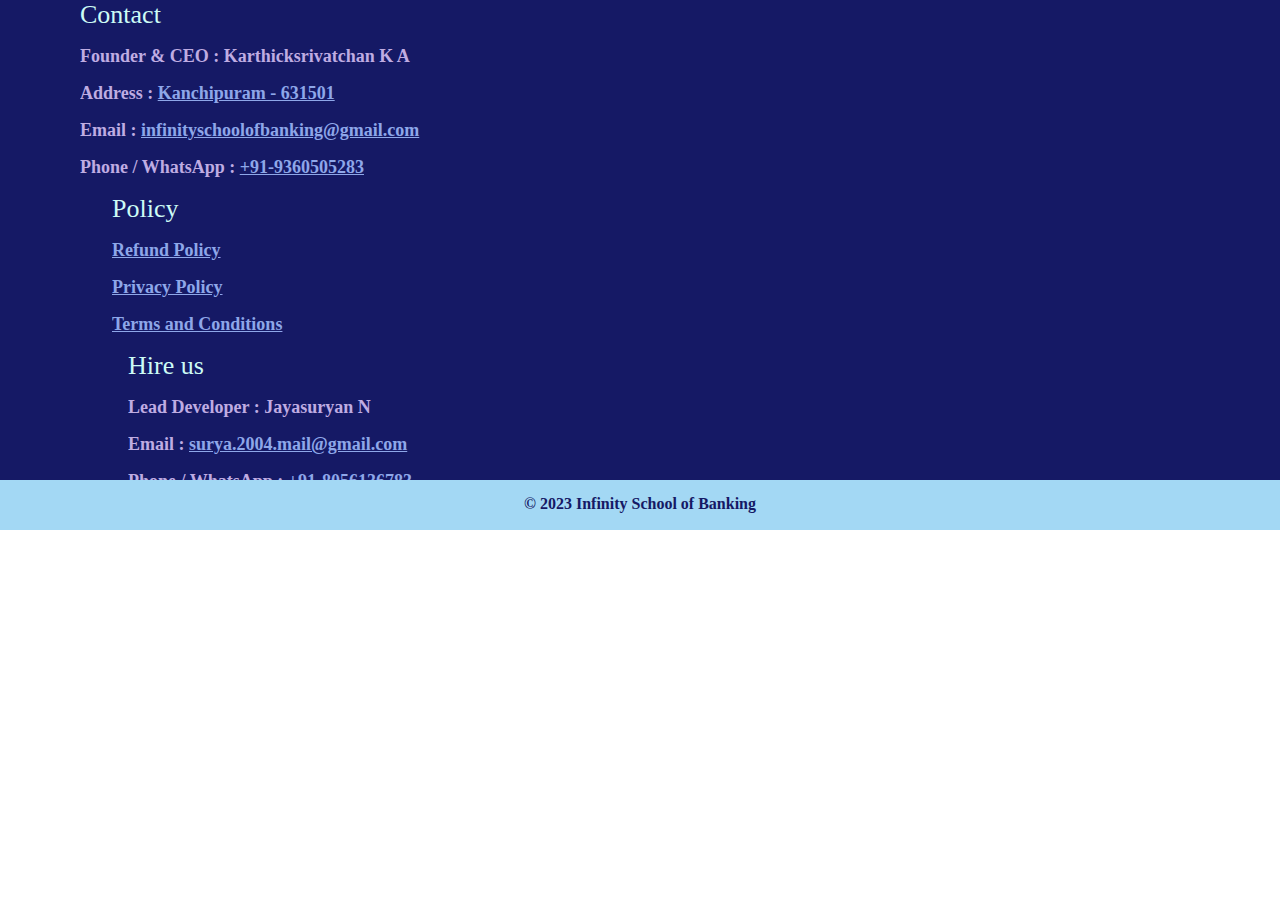
<file: components/src/footer.html>
<!DOCTYPE html>
<html lang="en">
<head>
    <meta charset="UTF-8">
    <meta name="viewport" content="width=device-width, initial-scale=1.0">
    <title>Document</title>
    <link rel="stylesheet" href="footer.css">
</head>
<body>
    

    <footer id="container-fluid1">
        <div class="owner row p-2 pb-4">
            <div class="col-lg-4 d-flex pl-4 pr-4">
                <div class="row d-flex flex-column pl-5 pr-5">
                    <h4 id="Contact" class="h3tag1x pt-4">Contact</h4>
                    <div class="d-flex pt-2">
                        <i class="bi bi-geo-alt-fill pr-2"></i>
                        <p class="h3tagfnn mb-0">
                            <i class="fa-solid fa-user-tie ficons"></i> Founder & CEO :
                            Karthicksrivatchan K A
                        </p>
                    </div>
                    <div class="d-flex pt-2">
                        <i class="bi bi-geo-alt-fill pr-2"></i>
                        <p class="h3tagfnn mb-0">
                            <i class="fa-solid fa-location-dot ficons"></i> Address :
                            <a href="https://maps.app.goo.gl/CSaz69r2M7GynYxb9" target="_blank" class="h3tagfn  "
                                style="text-decoration: underline;">Kanchipuram - 631501</a>
                        </p>
                    </div>
    
                    <div class="d-flex pt-3">
                        <i class="bi bi-envelope-fill pr-2"></i>
                        <p class="h3tagfnn mb-0">
                            <i class="fa-solid fa-envelope ficons"></i> Email :
                            <a href="mailto:infinityschoolofbanking@gmail.com" target="_blank" class="h3tagfn "
                                style="text-decoration: underline;">
                                infinityschoolofbanking@gmail.com</a>
                        </p>
                    </div>
                    <div class="d-flex pt-3">
                        <i class="bi bi-telephone-fill pr-2"></i>
                        <p class="h3tagfnn mb-0">
                            <i class="fa-solid fa-phone ficons"></i> Phone / WhatsApp :
                            <a href="https://api.whatsapp.com/send?phone=9360505283" target="_blank" class="h3tagfn "
                                style="text-decoration: underline;">+91-9360505283</a>
                        </p>
                    </div>
                </div>
            </div>
            <div class="owner1 col-lg-3 d-flex pl-4 pr-4">
                <div class="row d-flex flex-column pl-5 pr-5">
                    <h4 id="Policy" class="h3tag1x  pt-4">Policy</h4>
                    <a class="text-dark pt-3" href="" target="_blank" rel="noreferrer">
                        <h6 class="h3tagfn font-weight-bold" style="text-decoration: underline;">Refund Policy</h6>
                    </a>
                    <a class="text-dark pt-2" href="" target="_blank" rel="noreferrer">
                        <h6 class="h3tagfn font-weight-bold" style="text-decoration: underline;">Privacy Policy</h6>
                    </a>
                    <a class="text-dark pt-2" href="" target="_blank" rel="noreferrer">
                        <h6 class="h3tagfn font-weight-bold" style="text-decoration: underline;">Terms and Conditions
                        </h6>
                    </a>
                </div>
            </div>
            <div class="dev col-lg-4 d-flex pl-4 pr-4">
                <div class="row d-flex flex-column pl-5 pr-5">
                    <h4 id="Hireus" class="h3tag1x pt-4">Hire us</h4>
                    <div class="d-flex pt-2">
                        <i class="bi bi-geo-alt-fill pr-2"></i>
                        <p class="h3tagfnn mb-0">
                            <i class="fa-solid fa-user ficons"></i> Lead Developer :
                            Jayasuryan N
                        </p>
                    </div>
                    <div class="d-flex pt-3">
                        <i class="bi bi-envelope-fill pr-2"></i>
                        <p class="h3tagfnn mb-0">
                            <i class="fa-solid fa-envelope ficons"></i> Email :
                            <a href="mailto:surya.2004.mail@gmail.com" target="_blank" class="h3tagfn  "
                                style="text-decoration: underline;">
                                surya.2004.mail@gmail.com</a>
                        </p>
                    </div>
                    <div class="d-flex pt-3">
                        <i class="bi bi-telephone-fill pr-2"></i>
                        <p class="h3tagfnn mb-0">
                            <i class="fa-solid fa-phone ficons"></i> Phone / WhatsApp :
                            <a href="https://api.whatsapp.com/send?phone=8056136783" target="_blank" class="h3tagfn "
                                style="text-decoration: underline;">+91-8056136783</a>
                        </p>
                    </div>
    
                    <br /><br />
                    <div class="d-flex pt-2">
                        <i class="bi bi-geo-alt-fill pr-2"></i>
                        <p class="h3tagfnn mb-0">
                            <i class="fa-solid fa-user ficons"></i> Developer : Dinesh
                            Pandian M
                        </p>
                    </div>
    
                    <div class="d-flex pt-3">
                        <i class="bi bi-envelope-fill pr-2"></i>
                        <p class="h3tagfnn mb-0">
                            <i class="fa-solid fa-envelope ficons"></i> Email :
                            <a href="mailto:dineshpandian004@gmail.com" target="_blank" class="h3tagfn "
                                style="text-decoration: underline;">dineshpandian004@gmail.com</a>
                        </p>
                    </div>
                </div>
            </div>
        </div>
        <br />
    </footer>
    
    <div id="footer" class="container-fluid2">
        <p class="copy">© 2023 Infinity School of Banking</p>
    </div>



</body>
</html>
</file>
<file: components/src/footer.css>
@import url('https://fonts.googleapis.com/css2?family=Poppins:wght@300;400;500;600;700;800&display=swap');
@import url('https://fonts.googleapis.com/css2?family=Montserrat:wght@600;700;800&display=swap');

::-webkit-scrollbar {
    width: 10px;
}

::-webkit-scrollbar-thumb {
    border-radius: 5px;
    background: #151965;
}

::-webkit-scrollbar-track {
    background: aqua;
    border-radius: 5px;
}

* {
    margin: 0;
    padding: 0;
    box-sizing: border-box;
    scroll-behavior: smooth;
    overflow-x: hidden;
}

.container-fluid {
    padding: auto;
    padding-left: 0;
}

.h3tagp {
    overflow: hidden;
    text-align: justify;
    font-size: 18px;
    font-weight: 400;
    font-style: italic;
    color: #32407B;
    padding-bottom: 1rem;
    padding-left: 5rem;
}

.h3tagf,
.h3tagfn {
    overflow: hidden;
    text-align: justify;
    font-size: 18px;
    font-weight: 600;
    color: #32407B;
    padding-bottom: 1rem;
}

.h3tagf:hover {
    color: aliceblue;
}

.h2tagff,
.h2tagf {
    overflow: hidden;
    margin: 1rem;
    justify-content: space-between;
    align-items: center;
    font-size: 23px;
    color: #32407B;
}

.h2tagf {
    padding-bottom: 1rem;
}

.h2tagf:hover {
    color: aliceblue;
}

.h2tagfff,
.h2tagffff {
    overflow: hidden;
    font-size: 18px;
    color: #32407B;
}

.h2tagfffa {
    font-size: 16px;
    overflow: hidden;
    margin-left: 0.5rem;
}

.owner {
    margin-left: 5rem;
}

.owner1 {
    margin-left: 2rem;
}

.dev {
    margin-left: 3rem;
}

.footer {
    width: 100%;
    margin: 0;
    padding: 0;
    display: flex;
    justify-content: center;
    align-items: center;
}

#container-fluid1 {
    height: 30rem;
    background-color: #151965;
    overflow: hidden;
}

.container-fluid2 {
    background-color: #A3D8F4;
    height: 50px;
    overflow: hidden;
}

#footer {
    padding-bottom: 2rem;
}

.copy {
    padding-top: 15px;
    font-size: 16px;
    font-weight: 600;
    color: #151965;
    text-align: center;
}

.column {
    flex: 1;
    display: flex;
    flex-direction: column;
    justify-content: center;
    align-items: center;
}

.h3tag3 {
    align-items: center;
    margin-left: 2rem;
    font-size: 40px;
    color: #32407B;
    overflow: hidden;
}

.h3tag1x {
    overflow: hidden;
    text-align: justify;
    font-size: 26px;
    color: #CDFCF6;
    padding-bottom: 1rem;
    font-weight: 500;
}

.h3tagfn {
    overflow: hidden;
    text-align: justify;
    font-size: 18px;
    font-weight: 600;
    color: #8EA7E9;
    padding-bottom: 1rem;
}

.h3tagfnn {
    overflow: hidden;
    text-align: justify;
    font-size: 18px;
    font-weight: 600;
    color: #BFACE2;
    padding-bottom: 1rem;
}

.h3tagfn:hover {
    color: aliceblue;
}

.ficons {
    color: #BFACE2;
}

@media (max-width: 767px) {
    .footer {
        width: 100%;
        margin: 0;
        padding: 0;
        display: flex;
        justify-content: center;
        align-items: center;
    }

    #container-fluid1 {
        height: auto;
        background-color: #151965;
        overflow: hidden;
        padding-left: auto;
        padding-top: 2rem;
    }

    .container-fluid2 {
        background-color: #A3D8F4;
        height: 40px;
        overflow: hidden;
        
    }

    .copy {
        
        font-size: 12px;
        font-weight: 600;
        color: #151965;
        text-align: center;
    }

    .column {
        flex: 1;
        display: flex;
        flex-direction: column;
        justify-content: center;
        align-items: center;
    }

    .h3tag3 {
        align-items: center;
        margin-left: 2rem;
        font-size: 26px;
        color: #32407B;
        overflow: hidden;
    }

    .h3tag1x {
        overflow: hidden;
        text-align: justify;
        font-size: 18px;
        color: #CDFCF6;
        padding-bottom: 1rem;
    }

    .h3tagfn {
        overflow: hidden;
        text-align: justify;
        font-size: 14px;
        font-weight: 600;
        color: #8EA7E9;
        padding-bottom: 1rem;
    }

    .h3tagfnn {
        overflow: hidden;
        text-align: justify;
        font-size: 14px;
        font-weight: 600;
        color: #BFACE2;
        padding-bottom: 1rem;
    }

    .h3tagfn:hover {
        color: aliceblue;
    }

    .ficons {
        color: #BFACE2;
    }

    .copy {
        padding-top: 12px;
        padding-bottom: 12px;
        
        font-weight: 700;
        color: #151965;
        text-align: center;
        justify-content: center;
    }


    .owner {
        margin-left: 0;
    }

    .owner1 {
        margin-left: 0;
    }

    .dev {
        margin-left: 0;
    }

    #footer {
        padding-bottom: 0rem;
    }
}

@media (max-width:450px) {
    .h3tagfn {
        font-size: 12px;
    }

    .h3tagfnn {
        font-size: 12px;
    }

    .h3tag1x {
        font-size: 16px;
    }

    
    .container-fluid2 {
        background-color: #A3D8F4;
        height: 40px;
        overflow: hidden;
        
    }

    #footer {
        padding-bottom: 0rem;
    }
}
</file>
